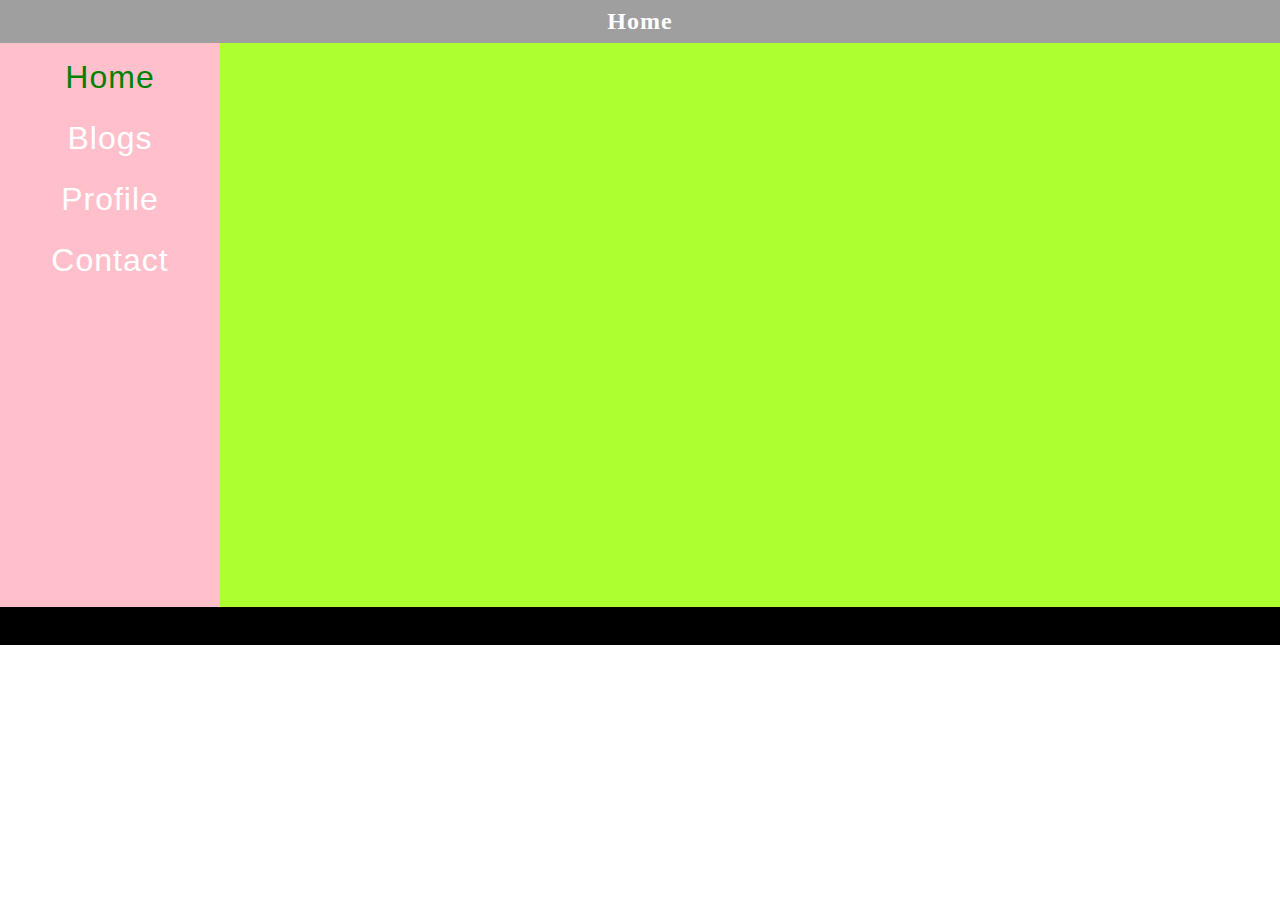
<file: index.html>
<!DOCTYPE html>
<html lang="en">
<head>
    <meta charset="UTF-8">
    <meta http-equiv="X-UA-Compatible" content="IE=edge">
    <meta name="viewport" content="width=device-width, initial-scale=1.0">
    <title>Home page</title>

    <link rel="stylesheet" href="style.css">
</head>
<body>
    <div id="nav">
        <div id="navItem">Home</div>
    </div>
    <div id="sideBar">
        <button class="active">Home</button>
        <button><a href="blog.html">Blogs</a></button>
        <button><a href="profile.html">Profile</a></button>
        <button><a href="contact.html">Contact</a></button>
    </div>
    <div id="main"></div>
    <footer></footer>
</body>
</html>
</file>
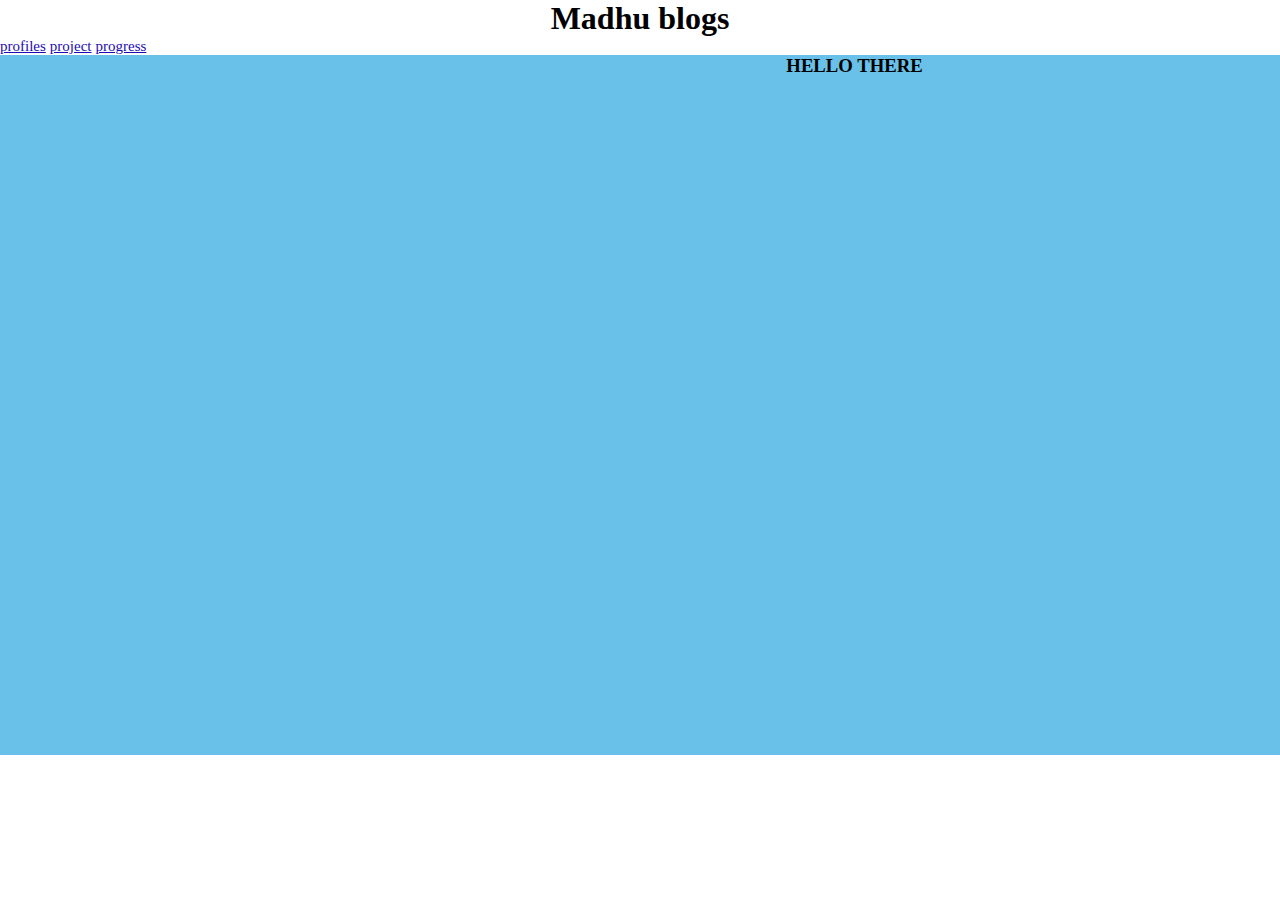
<file: madhu blogs/index.html>
<!DOCTYPE html>
<html lang="en">
<head>
    <meta charset="UTF-8">
    <meta http-equiv="X-UA-Compatible" content="IE=edge">
    <meta name="viewport" content="width=device-width, initial-scale=1.0">
    <title>Madhu sah</title>
    <link rel="stylesheet" href="style.css">
</head>
<body>
    <h1> Madhu blogs </h1>
    <a href="index.html">profiles</a>
    <a href="project.html">project</a>
    <a href="progress.html">progress</a>
    <h3> HELLO THERE</h3>
    
</body>
</html>
</file>
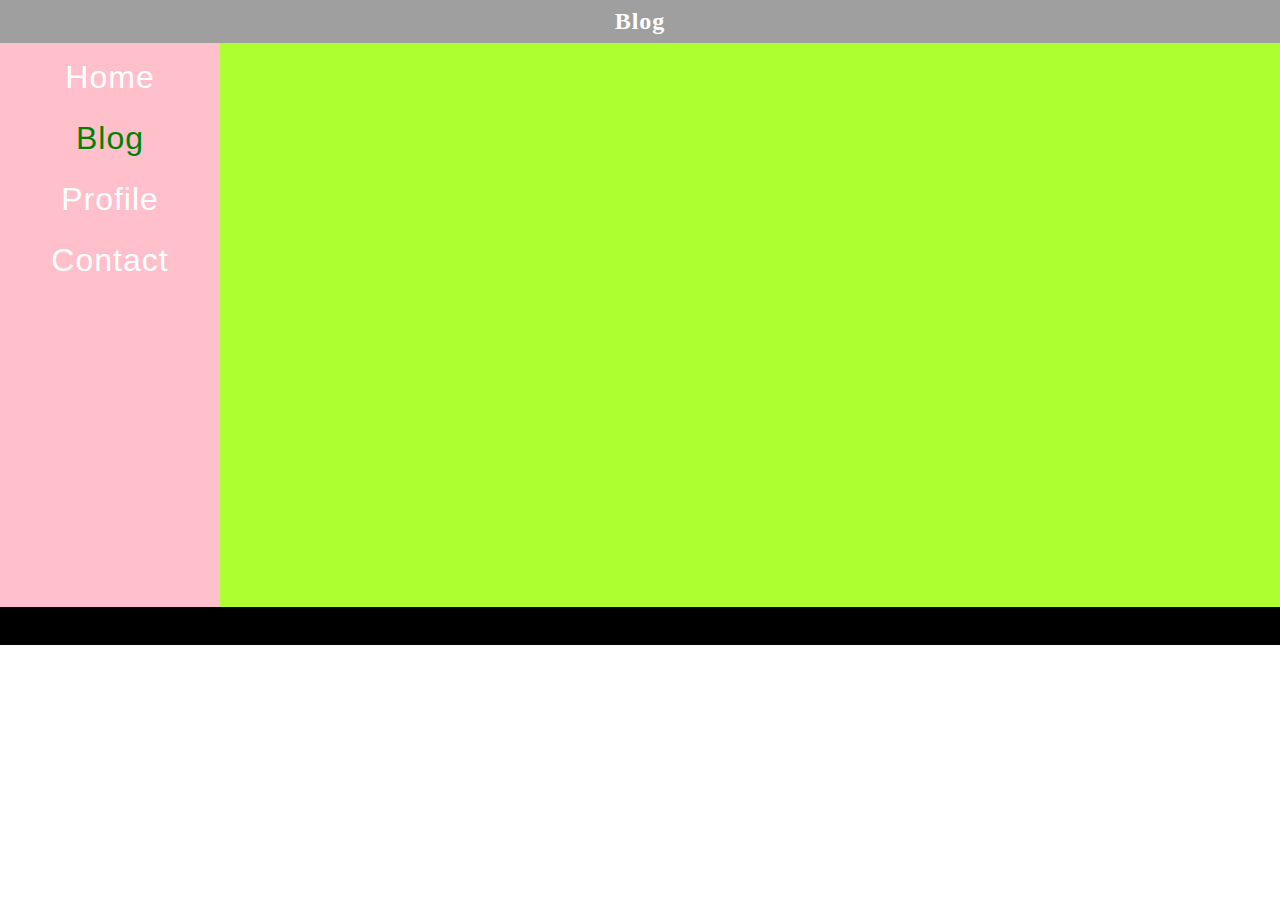
<file: blog.html>
<!DOCTYPE html>
<html lang="en">
<head>
    <meta charset="UTF-8">
    <meta http-equiv="X-UA-Compatible" content="IE=edge">
    <meta name="viewport" content="width=device-width, initial-scale=1.0">
    <title>Blog page</title>

    <link rel="stylesheet" href="style.css">
</head>
<body>
    <div id="nav">
        <div id="navItem">Blog</div>
    </div>
    <div id="sideBar">
        <button><a href="index.html">Home</a></button>
        <button class="active">Blog</button>
        <button><a href="profile.html">Profile</a></button>
        <button><a href="contact.html">Contact</a></button>
    </div>
    <div id="main"></div>
    <footer></footer>
</body>
</html>
</file>
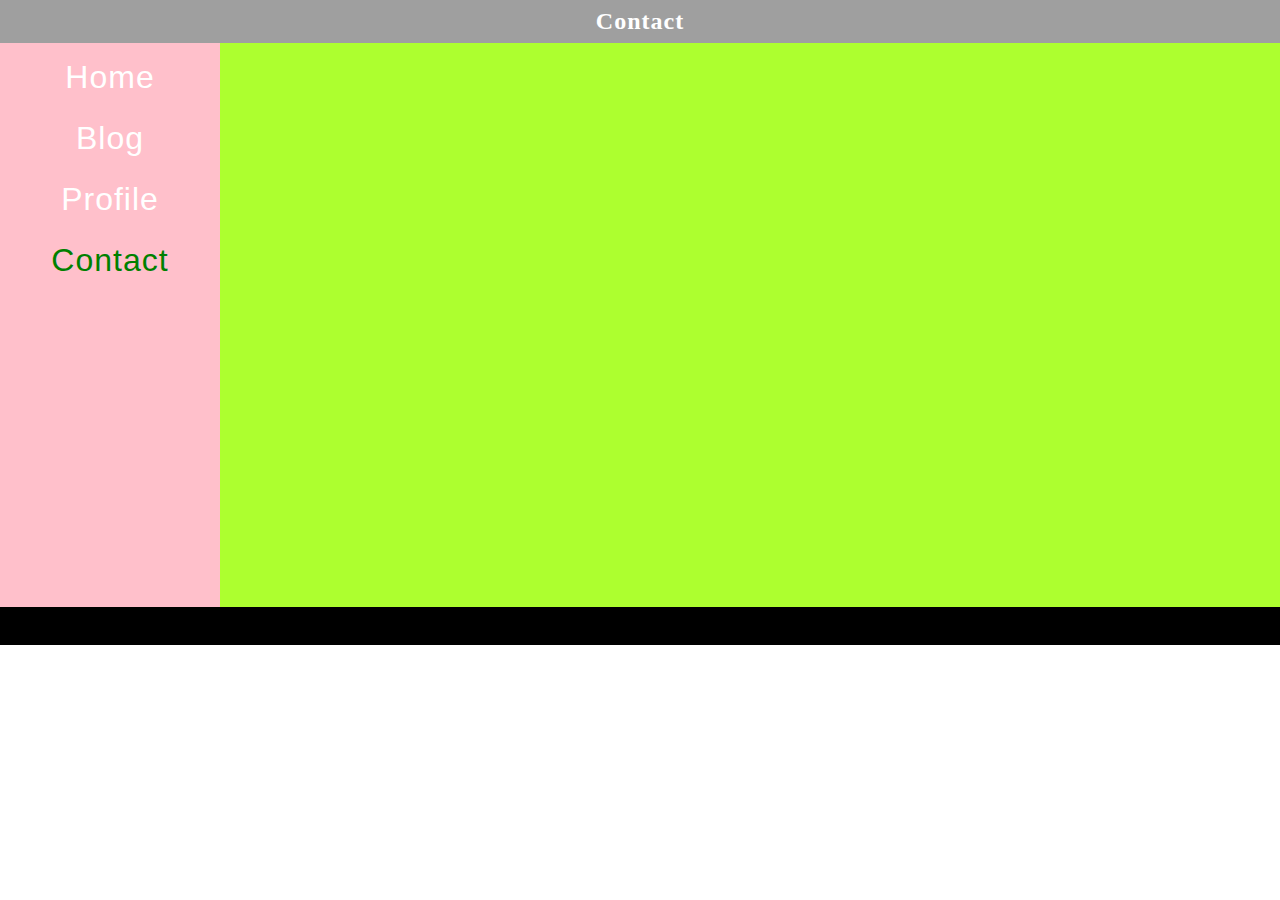
<file: contact.html>
<!DOCTYPE html>
<html lang="en">
<head>
    <meta charset="UTF-8">
    <meta http-equiv="X-UA-Compatible" content="IE=edge">
    <meta name="viewport" content="width=device-width, initial-scale=1.0">
    <title>Profile page</title>

    <link rel="stylesheet" href="style.css">
</head>
<body>
    <div id="nav">
        <div id="navItem">Contact</div>
    </div>
    <div id="sideBar">
        <button><a href="index.html">Home</a></button>
        <button><a href="blog.html">Blog</a></button>
        <button><a href="profile.html">Profile</a></button>
        <button class="active">Contact</button>
    </div>
    <div id="main"></div>
    <footer></footer>
</body>
</html>
</file>
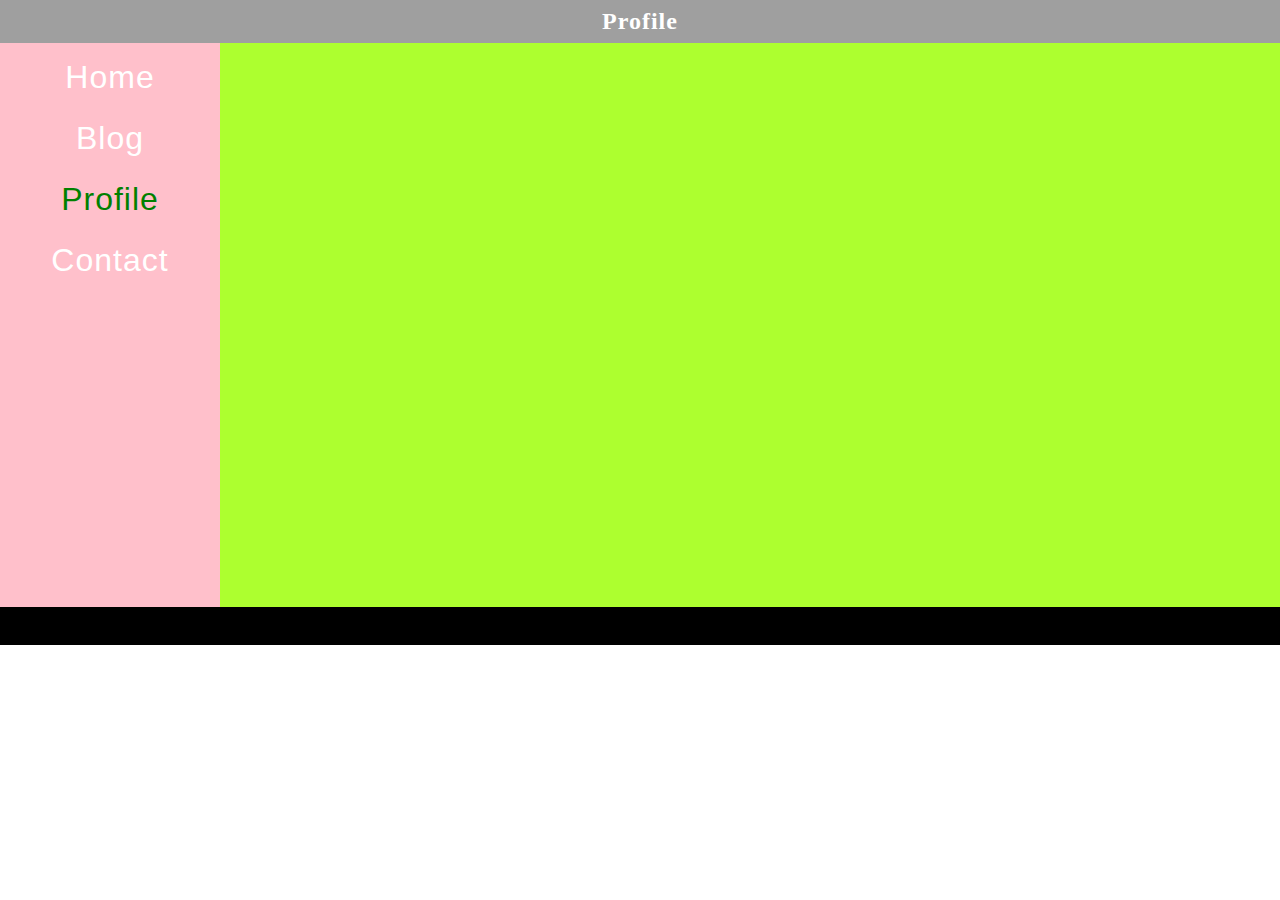
<file: profile.html>
<!DOCTYPE html>
<html lang="en">
<head>
    <meta charset="UTF-8">
    <meta http-equiv="X-UA-Compatible" content="IE=edge">
    <meta name="viewport" content="width=device-width, initial-scale=1.0">
    <title>Profile page</title>

    <link rel="stylesheet" href="style.css">
</head>
<body>
    <div id="nav">
        <div id="navItem">Profile</div>
    </div>
    <div id="sideBar">
        <button><a href="index.html">Home</a></button>
        <button><a href="blog.html">Blog</a></button>
        <button class="active">Profile</button>
        <button><a href="contact.html">Contact</a></button>
    </div>
    <div id="main"></div>
    <footer></footer>
</body>
</html>
</file>
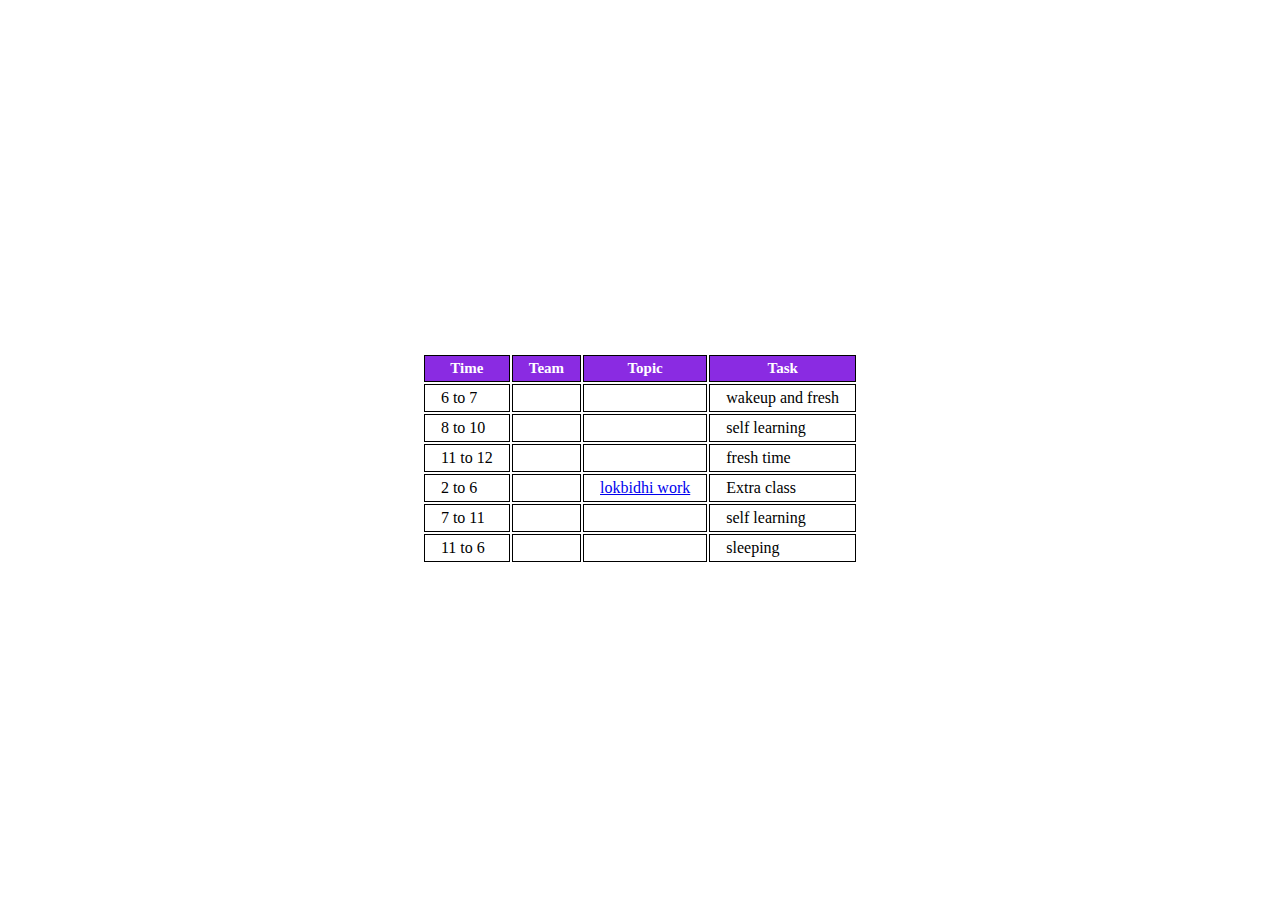
<file: madhu blogs/Docs/schoolofApp.html>
<!DOCTYPE html>
<html lang="en">
<head>
    <meta charset="UTF-8">
    <meta http-equiv="X-UA-Compatible" content="IE=edge">
    <meta name="viewport" content="width=device-width, initial-scale=1.0">
    <title>routine</title>
    <style>
        body{
            display: flex;
            justify-content: center;
            align-items: center;
            height: 100vh;
        }
        tr, th, td{
            border:1px solid black;
            border-collapse: collapse;
            padding: 4px 16px;
        }
        th{
            background-color: blueviolet;
            color: white;
            font-size: 15px;
        }
    </style>
</head>
<body>
    <table>
        <tr>
            <th>Time</th>
            <th>Team</th>
            <th>Topic</th>
            <th>Task</th>
            
        </tr>
        <tr>
            
            <td>6 to 7</td>
            <td></td>
            <td></td>
            <td>wakeup and fresh</td>
            
        </tr>
        <tr>
            <td>8 to 10 </td>
            <td></td>
            <td></td>
            <td>self learning</td>
            
        </tr>
        <tr>
            
            <td>11 to 12</td>
            <td></td>
            <td></td>
            <td>fresh time</td>
            
        </tr>
        <tr>
    
            <td>2 to 6</td>
            <td></td>
            <td><a href="http://schoolofapp.com/">lokbidhi work</a></td>
            <td> Extra class</td>
            
        </tr>
        <tr>
            <td>7 to 11</td>
            <td></td>
            <td></td>
            <td> self learning</td>
            
        </tr>
        <tr>
        
            <td>11 to 6</td>
            <td></td>
            <td></td>
            <td> sleeping</td>
            
        </tr>
        
        </table>
</body>
</html>
</file>
<file: style.css>
*{
    margin: 0;
    padding: 0;
    box-sizing: border-box;
}
#nav{
    background: #9f9f9f;
}
#navItem{
    font-size: 24px;
    text-align: center;
    padding: 8px 0;
    font-weight: bold;
    color: white;
    letter-spacing: 1px;
}
#sideBar{
    height: 564px;
    width: 220px;
    background-color: pink;
    float: left;
}

button {
    width: 100%;
    background: none;
    border: none;
    font-size: 32px;
    color: white;
    margin-top: 8px;
    padding: 8px 0;
    cursor: pointer;
    letter-spacing: 1px;
}
a{
    text-decoration: none;
    color: white;
}
.active{
    cursor: default;
    color: green;
}
#main{
    background-color: greenyellow;
    height: 564px;

}
footer{
    clear: both;
    width: 100%;
    height: 38px;
    background-color: black;
}
</file>
<file: madhu blogs/style.css>
*{
    margin: 0;
    padding: 0;
    box-sizing: border-box;
}
h1{
    background: white;
    text-align: center;
}
a{
    font-size: 15px;
    text-align: center;
    color: rgb(29, 12, 179);
}
h3{
    text-align: center;
    background-color:rgb(105, 192, 233);
    height: 700px;
    width: 1709px;

}
</file>
